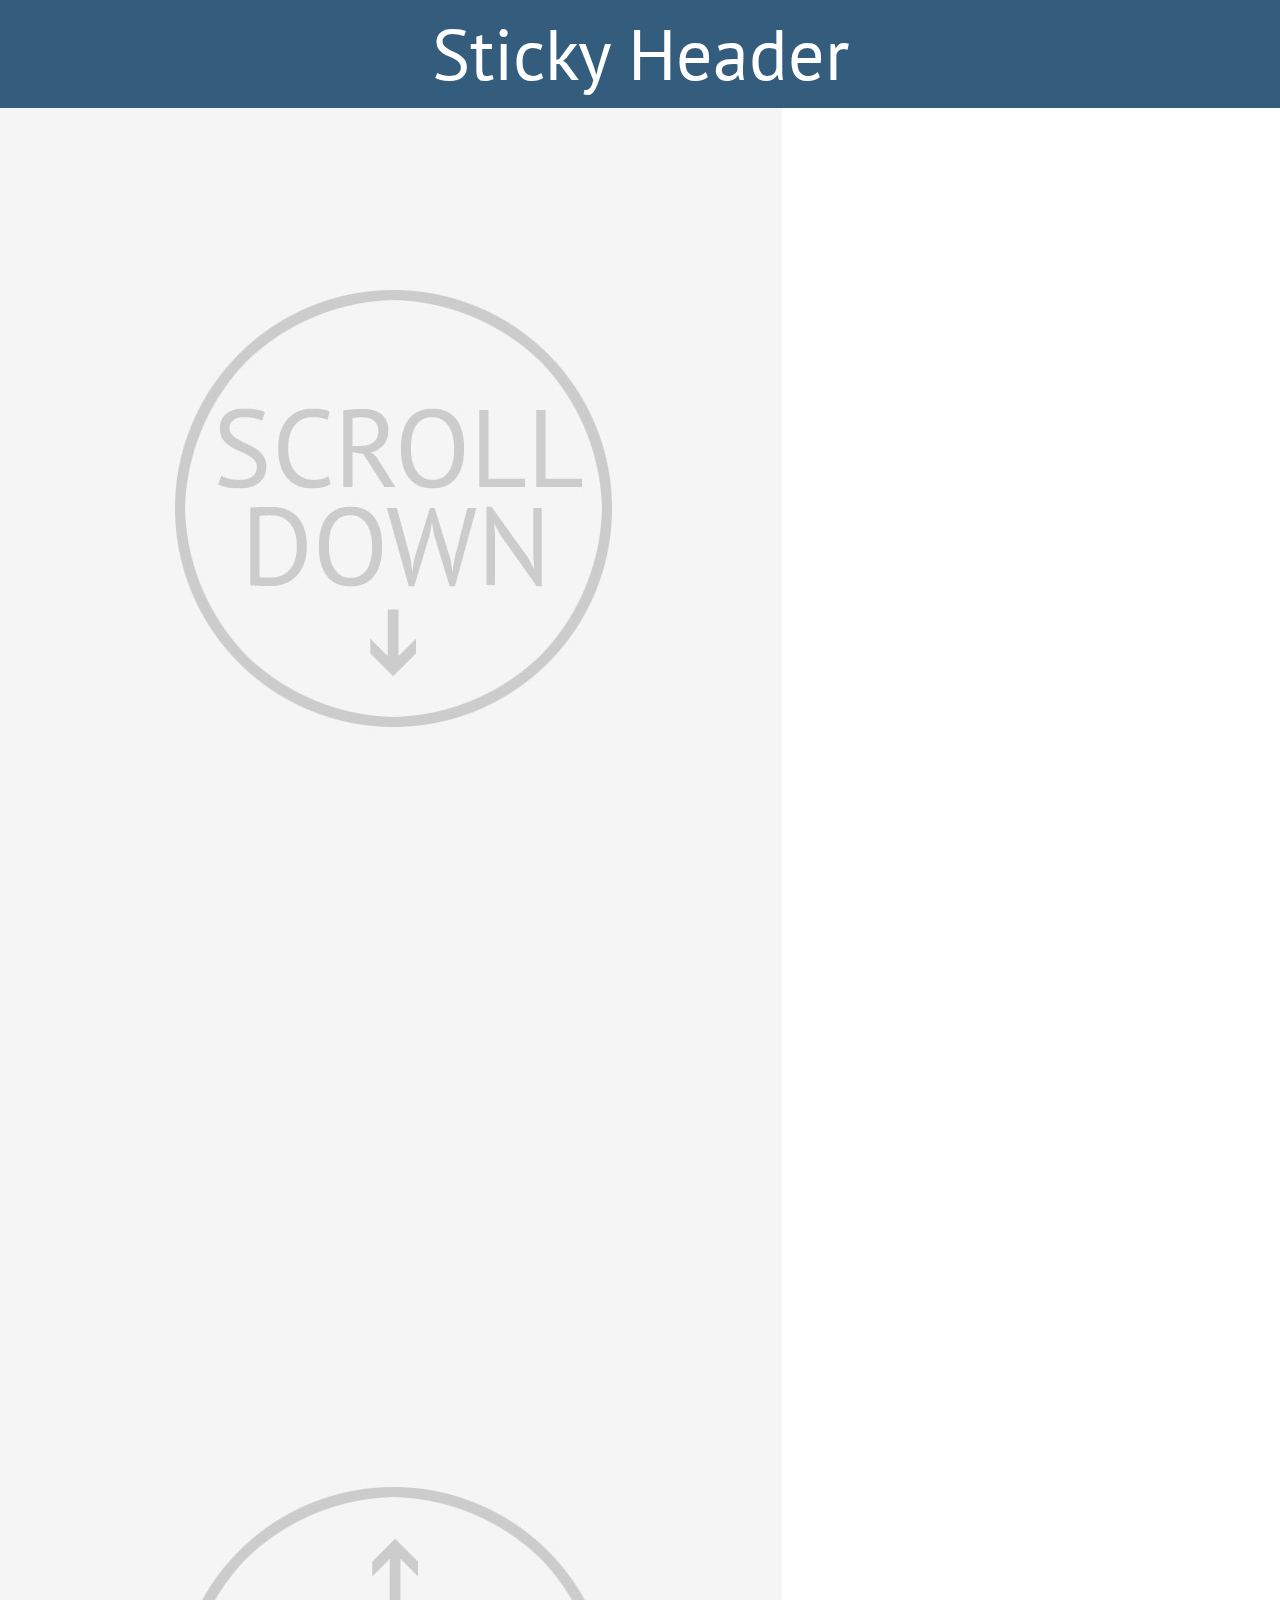
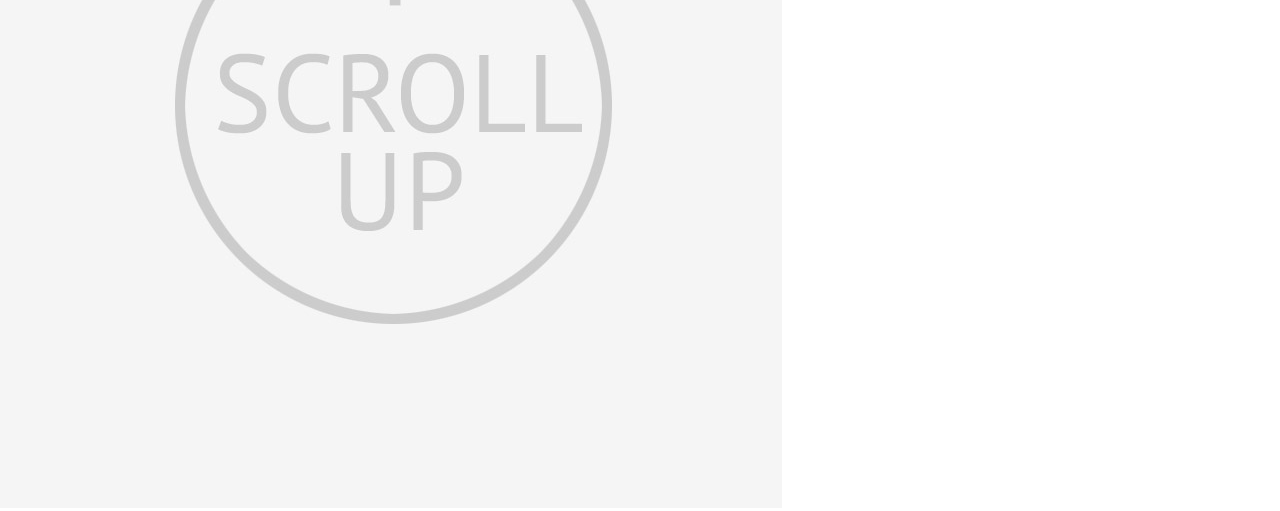
<file: AdventistTemplating/stickyNav-example/sticky_header.html>
<!DOCTYPE html>
<html>
<head>
    <title>Sticky Header</title>
    
    <!-- import Google font -->
    <link href='http://fonts.googleapis.com/css?family=PT+Sans' rel='stylesheet' type='text/css'>
    
    <style>
        
        /** * Eric Meyer's Reset CSS v2.0 (http://meyerweb.com/eric/tools/css/reset/) * http://cssreset.com */html, body, div, span, applet, object, iframe,h1, h2, h3, h4, h5, h6, p, blockquote, pre,a, abbr, acronym, address, big, cite, code,del, dfn, em, img, ins, kbd, q, s, samp,small, strike, strong, sub, sup, tt, var,b, u, i, center,dl, dt, dd, ol, ul, li,fieldset, form, label, legend,table, caption, tbody, tfoot, thead, tr, th, td,article, aside, canvas, details, embed, figure, figcaption, footer, header, hgroup, menu, nav, output, ruby, section, summary,time, mark, audio, video {	margin: 0;	padding: 0;	border: 0;	font-size: 100%;	font: inherit;	vertical-align: baseline;}/* HTML5 display-role reset for older browsers */article, aside, details, figcaption, figure, footer, header, hgroup, menu, nav, section {	display: block;}body {	line-height: 1;}ol, ul {	list-style: none;}blockquote, q {	quotes: none;}blockquote:before, blockquote:after,q:before, q:after {	content: '';	content: none;}table {	border-collapse: collapse;	border-spacing: 0;}
        
        
        header{
            text-align: center;
            font-size: 72px;
            line-height: 108px;
            height: 108px;
            background: #335C7D;
            color: #fff;
            font-family: 'PT Sans', sans-serif;
            
            // set animation
            -webkit-transition: all 0.4s ease;
            transition: all 0.4s ease;
        }
        
        header.sticky {
            position: fixed;
            font-size: 24px;
            line-height: 48px;
            height: 48px; 
            width: 100%;
            background: #efc47D;
            text-align: left;
            padding-left: 20px;
        }
        
    </style>

</head>
<body>
    
<!-- our markup -->
<header><h1>Sticky Header</h1></header>
    
<!-- an image for demonstration purposes -->
<img src="large-image.jpg" width="782" height="2000" alt="Big Image"/>

<!-- import jQuery -->
<script src="http://ajax.googleapis.com/ajax/libs/jquery/1.11.0/jquery.min.js"></script>
    
<!-- write script to toggle class on scroll -->
<script>
$(window).scroll(function() {
    if ($(this).scrollTop() > 1){  
        $('header').addClass("sticky");
    }
    else{
        $('header').removeClass("sticky");
    }
});
</script>
</body>
</html>
</file>
